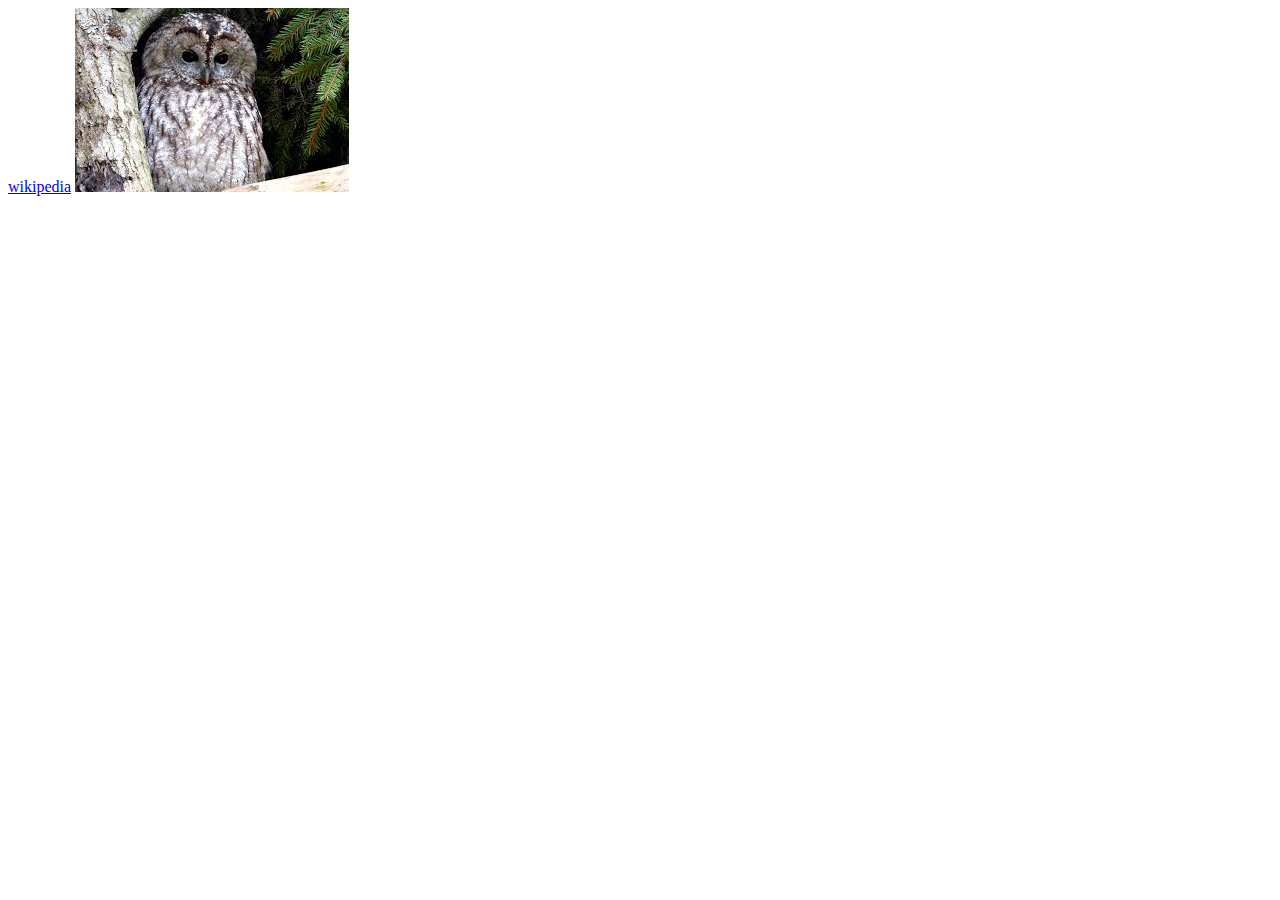
<file: index.html>
<!DOCTYPE html>

<html> 
    <head>
        <title> My school code </title>
    </head>
    <style>

    </style>
    <body>
    <a href="https://en.wikipedia.org/wiki/Main_Page">wikipedia</a>
    <img src="img1.jpg" alt="pūce">
        
    </body>
</html>
</file>
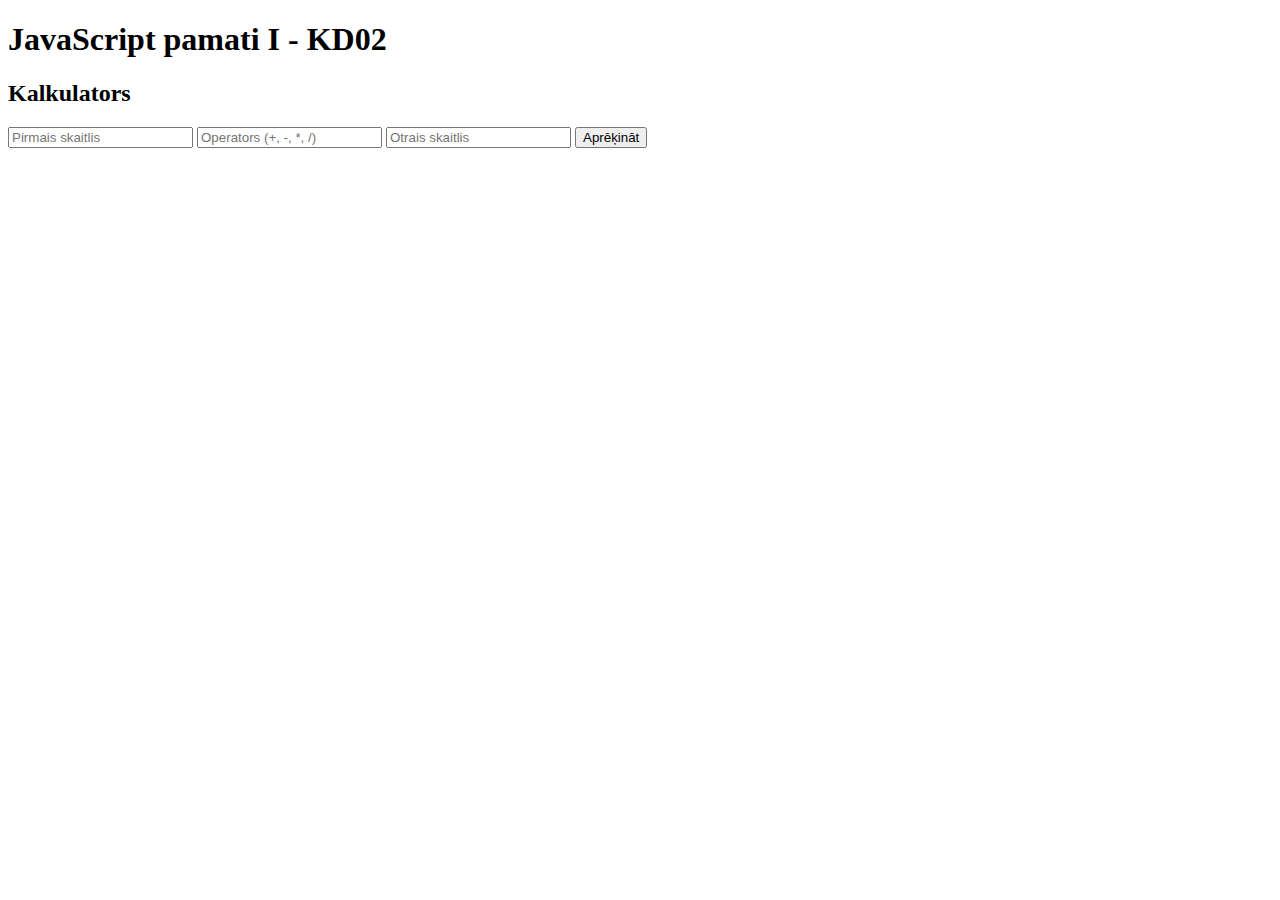
<file: 07.04.2025/index.html>
<!DOCTYPE html>
<html lang="lv">
<head>
    <meta charset="UTF-8">
    <meta name="viewport" content="width=device-width, initial-scale=1.0">
    <title>JavaScript pamati I - KD02</title>
</head>
<body>
    <h1>JavaScript pamati I - KD02</h1>
    
    <!-- Kalkulatora daļa -->
    <h2>Kalkulators</h2>
    <input type="number" id="operand1" placeholder="Pirmais skaitlis">
    <input type="text" id="operator" placeholder="Operators (+, -, *, /)">
    <input type="number" id="operand2" placeholder="Otrais skaitlis">
    <button onclick="calculate()">Aprēķināt</button>
    <h3 id="result"></h3>
    
    <script src="script.js"></script>
</body>
</html>
</file>
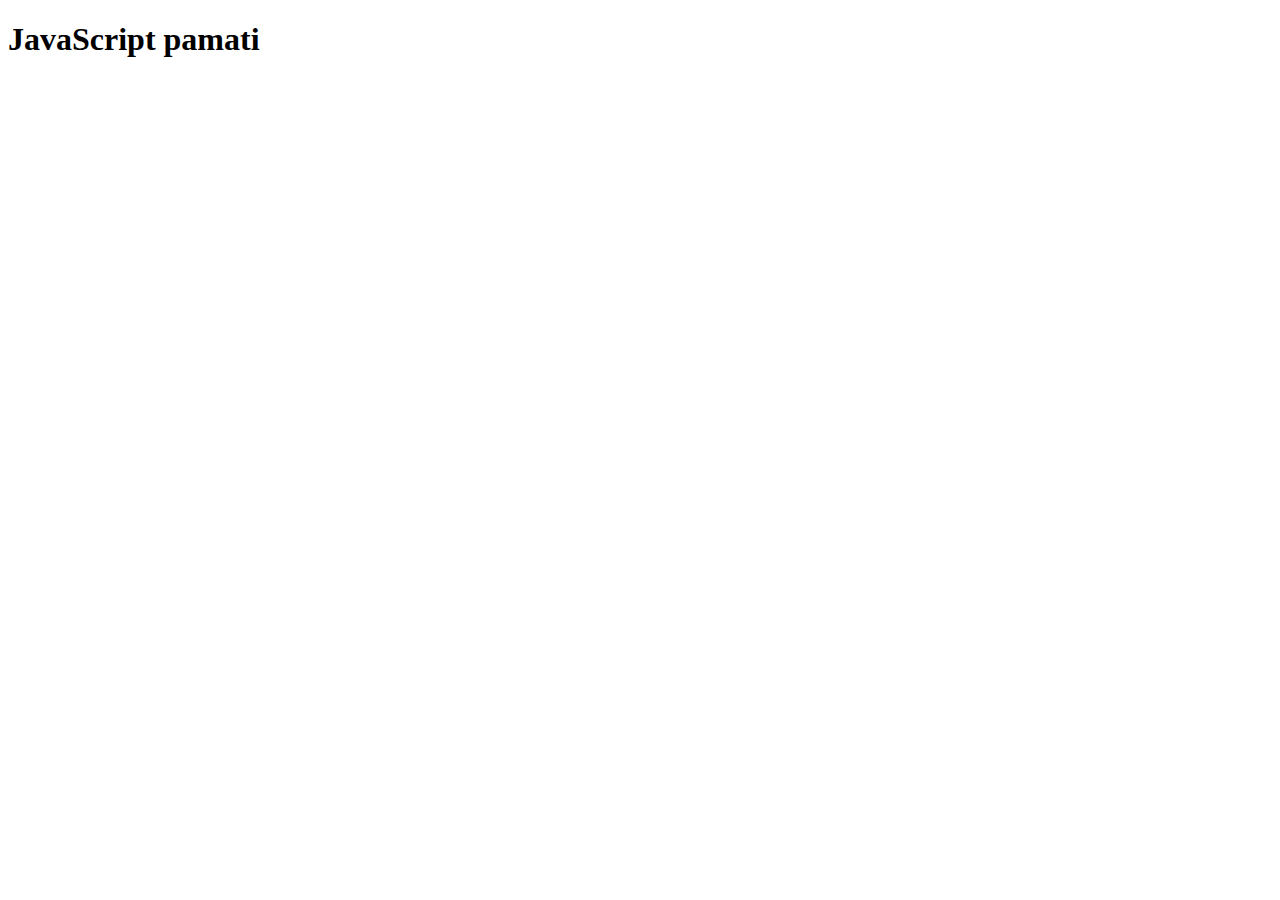
<file: 24.03.2025/index.html>
<!DOCTYPE html>
<html lang="en">
<head>
    <meta charset="UTF-8">
    <meta name="viewport" content="width=device-width, initial-scale=1.0">
    <title>JavaScript pamati</title>
    <script src="script.js"></script>
</head>
<body>
    <h1>JavaScript pamati</h1>
    
</body>
</html>
</file>
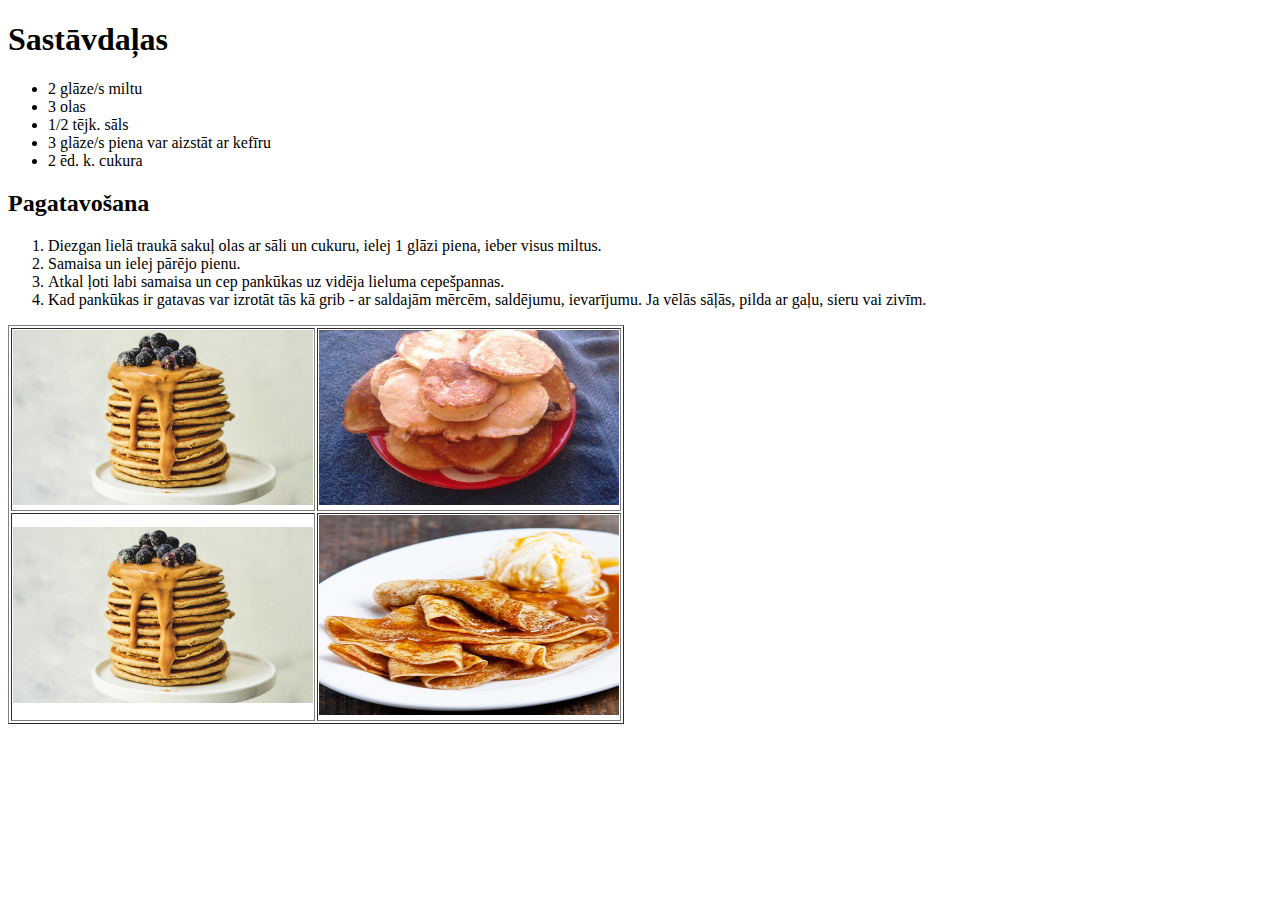
<file: grid.html/index.html>
<!DOCTYPE html>
<html>
    <head>
        <title>Gardās pankūkas</title>
        
    </head>

<body><h1>Sastāvdaļas</h1>
    <ul>
        <li>2 glāze/s miltu</li>
        <li>3 olas</li>
        <li>1/2 tējk. sāls</li>
        <li> 3 glāze/s piena var aizstāt ar kefīru</li>
        <li>2 ēd. k. cukura</li>

    
    </ul>
    <h2>Pagatavošana</h2>
    <ol>
        <li>Diezgan lielā traukā sakuļ olas ar sāli un cukuru, ielej 1 glāzi piena, ieber visus miltus.</li>
        <li>Samaisa un ielej pārējo pienu.</li>
        <li>Atkal ļoti labi samaisa un cep pankūkas uz vidēja lieluma cepešpannas.</li>
        <li> Kad pankūkas ir gatavas var izrotāt tās kā grib - ar saldajām mērcēm, saldējumu, ievarījumu. Ja vēlās sāļās, pilda ar gaļu, sieru vai zivīm.</li>
    </ol>
    <table border="1px">
        <tr>
            <td><img src="1.jpg" width="300"></td>
            <td><img src="2.jpg" width="300"></td>
        </tr>
        <tr>
            <td><img src="3.jpg" width="300"></td>
            <td><img src="4.jpg" width="300" height="200"></td>
        </tr>
    </table>

</body>
</html>
</file>
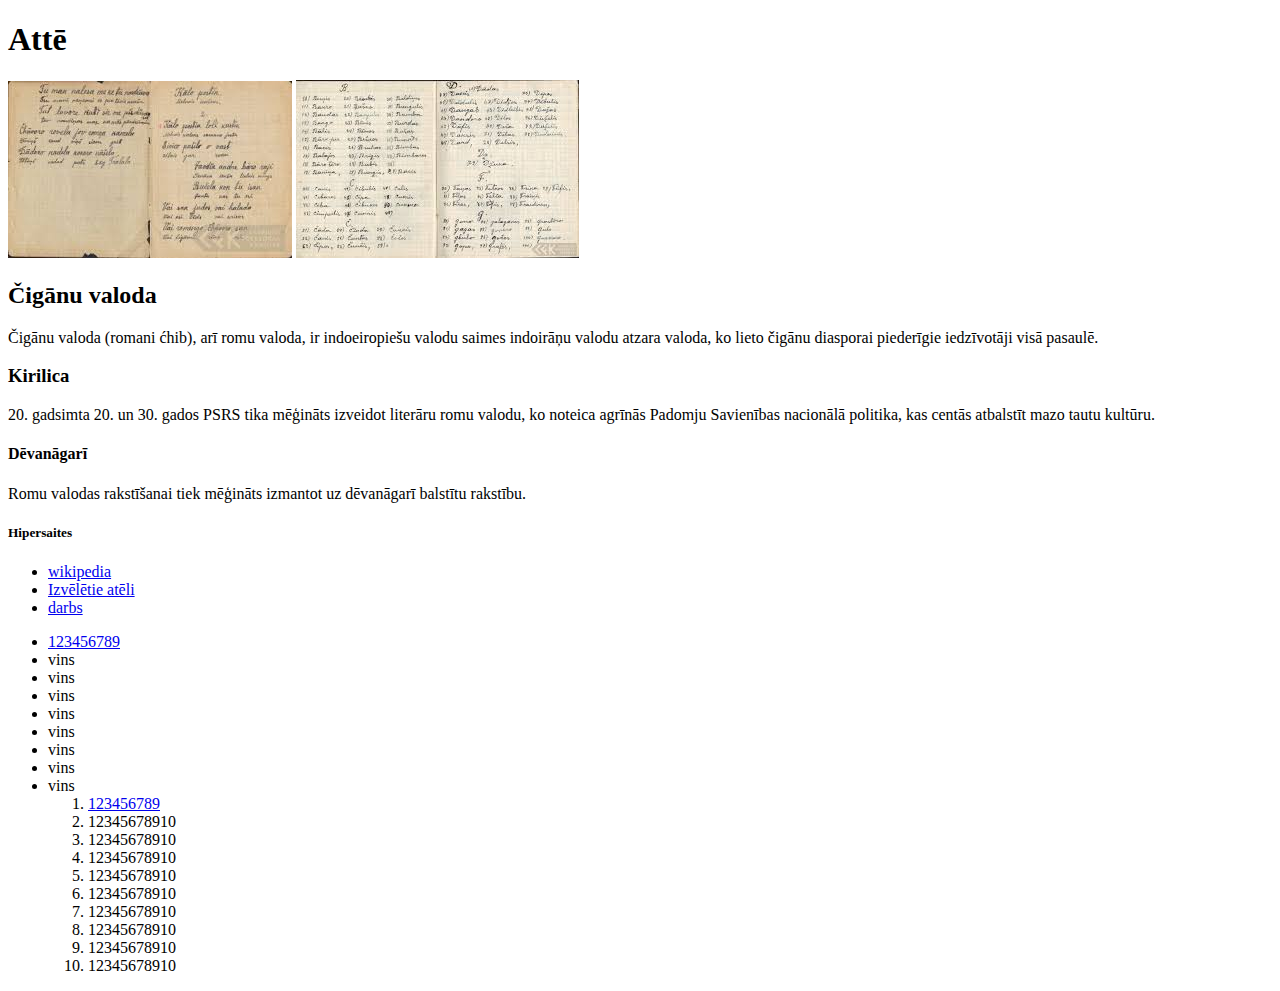
<file: LD01/index.html>
<!DOCTYPE html>
<html>
    <head>
        <title> Iemācīties čīgāņu valod </title>
    </head>
    <style>

    </style>
    </style>
    <body>
    <h1>Attē</h1>
    <img src="img2.jpg" alt="kā raksta čigāniski">
    <img src="img3.jpg" alt="lasāma daļa">
       <h2>Čigānu valoda</h2> 
       <p>Čigānu valoda (romani ćhib), arī romu valoda, ir indoeiropiešu valodu saimes indoirāņu valodu atzara valoda, ko lieto čigānu diasporai piederīgie iedzīvotāji visā pasaulē.</p>
       <h3>Kirilica </h3>
       <p>20. gadsimta 20. un 30. gados PSRS tika mēģināts izveidot literāru romu valodu, ko noteica agrīnās Padomju Savienības nacionālā politika, kas centās atbalstīt mazo tautu kultūru. </p>
       <h4>Dēvanāgarī</h4>
       <p>Romu valodas rakstīšanai tiek mēģināts izmantot uz dēvanāgarī balstītu rakstību.</p>
       <h5>Hipersaites</h5>
       <ul>
        <li><a href="https://lv.wikipedia.org/wiki/%C4%8Cig%C4%81nu_valoda">wikipedia</a></li>
        <li><a href="https://www.google.com/search?sca_esv=fe6507be86e52302&rlz=1C1GCEU_lvLV1094LV1094&sxsrf=ADLYWIIAAXEgV-nSZXc83u24likKiAUong:1728288512780&q=%C4%8Dig%C4%81%C5%86u+%27valoda&udm=2&fbs=[base64]&sa=X&ved=2ahUKEwi6o_626PuIAxU6FBAIHRl3DwAQtKgLegQIERAB&biw=1920&bih=953&dpr=1">Izvēlētie atēli</a></li>
        <li><a href="https://docs.google.com/document/d/15j5Sb_MyyyLhu56rgGOpF4Ru6_4aRGlWIpS-n4h60Lk/edit?pli=1">darbs</a></li>
       </ul>
       <ul>
        <li><a href="https://en.wikipedia.org/wiki/Main_Page">123456789</a></li>
        <li>vins</li>
        <li>vins</li>
        <li>vins</li>
        <li>vins</li>
        <li>vins</li>
        <li>vins</li>
        <li>vins</li>

        <li>vins</li>
        <OL>
            <li><a href="https://en.wikipedia.org/wiki/Main_Page">123456789</a></li>
            <li>12345678910</li>
            <li>12345678910</li>
            <li>12345678910</li>
            <li>12345678910</li>
            <li>12345678910</li>
            <li>12345678910</li>
            <li>12345678910</li>
            <li>12345678910</li>

            <li>12345678910</li>
        </OL>
       </ul>
    </body>
</html>
</file>
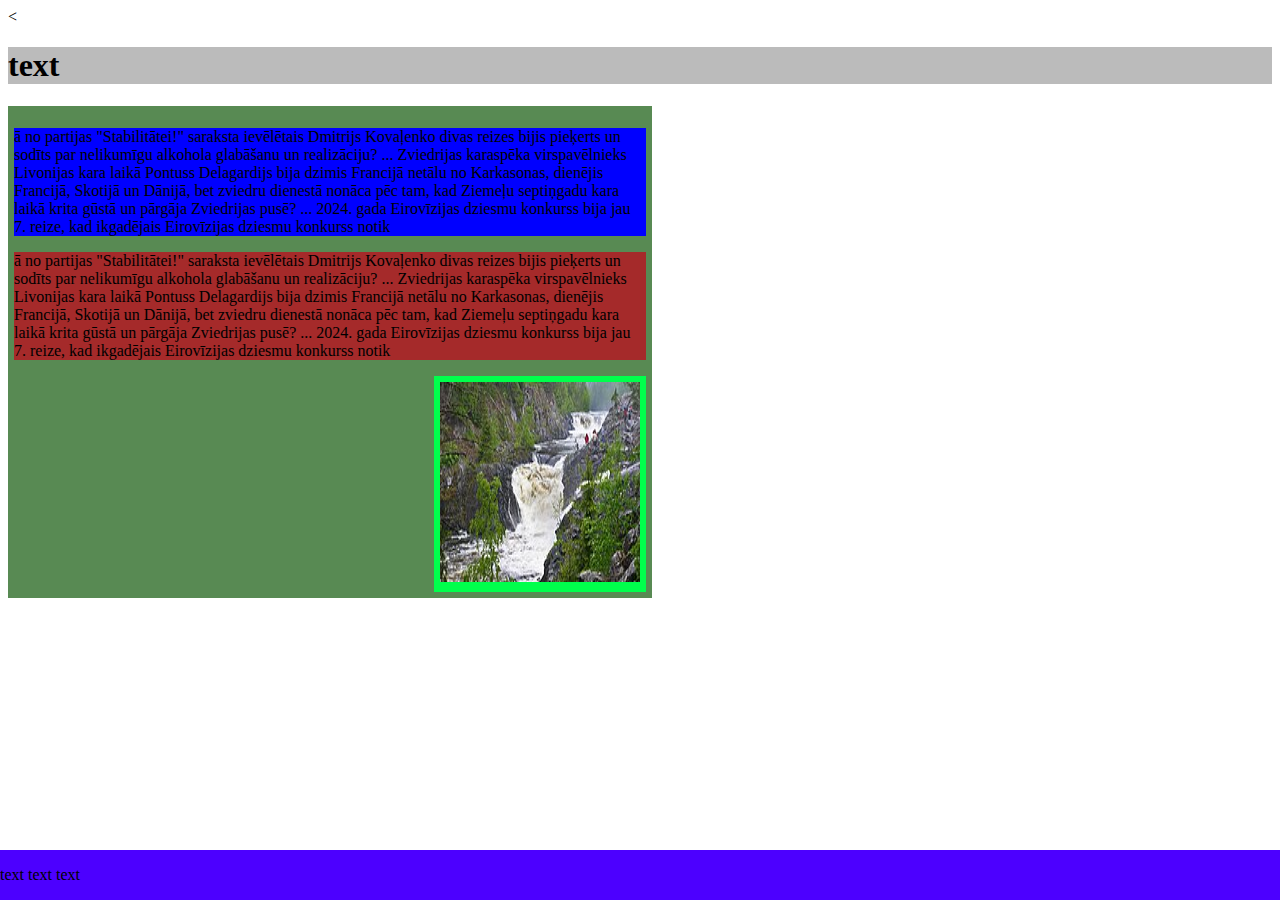
<file: LD03/index.html>
<!DOCTYPE html>
<html lang="lv"><
<head>
    <meta charset="UTF-8">
    <meta name="viewport" content="width=device-width, initial-scale=1.0">
    <title>Document</title>
</head>
<style>
    header {
        background-color: rgb(187, 187, 187);
    }
    nav {
        background-color: rgb(0, 0, 0);
        }
    .main {
         background-color: rgb(255, 0, 0);
    }
    footer {
        position:fixed;
        left: 0;
        bottom: 0;
        width: 100%;
        background-color: rgb(76, 0, 255);
    }
    #right {
        padding: 6px;
        width: 200px;
        float: right;
        text-align: right;
        background-color: rgb(0, 255, 76);
    }
    #left {
        padding: 6px;
        width: 50%;
        float: left;
        background-color: rgb(88, 138, 83);
    }
    #text1 {
        height: 50%;
        background-color: blue;
    }
    #text2{
        height: 50%;
        background-color: brown;
    }

</style>
<body>
    
 
    <header> 
        <h1>text </h1>
    </header>
        <nav>
            <a href="text"></a>
            <a href="text"></a>
            <a href="text"></a>
            <a href="text"></a>
            <a href="text"></a>
            <a href="text"></a>
        </nav>
        <div id="main">
            <div id="left">
                <div id="text1">
                <p>ā no partijas "Stabilitātei!" saraksta ievēlētais Dmitrijs Kovaļenko divas reizes bijis pieķerts un sodīts par nelikumīgu alkohola glabāšanu un realizāciju?
                    ... Zviedrijas karaspēka virspavēlnieks Livonijas kara laikā Pontuss Delagardijs bija dzimis Francijā netālu no Karkasonas, dienējis Francijā, Skotijā un Dānijā, bet zviedru dienestā nonāca pēc tam, kad Ziemeļu septiņgadu kara laikā krita gūstā un pārgāja Zviedrijas pusē?
                    ... 2024. gada Eirovīzijas dziesmu konkurss bija jau 7. reize, kad ikgadējais Eirovīzijas dziesmu konkurss notik</p>
            </div>
            <div id="text2">
                <p>ā no partijas "Stabilitātei!" saraksta ievēlētais Dmitrijs Kovaļenko divas reizes bijis pieķerts un sodīts par nelikumīgu alkohola glabāšanu un realizāciju?
                    ... Zviedrijas karaspēka virspavēlnieks Livonijas kara laikā Pontuss Delagardijs bija dzimis Francijā netālu no Karkasonas, dienējis Francijā, Skotijā un Dānijā, bet zviedru dienestā nonāca pēc tam, kad Ziemeļu septiņgadu kara laikā krita gūstā un pārgāja Zviedrijas pusē?
                    ... 2024. gada Eirovīzijas dziesmu konkurss bija jau 7. reize, kad ikgadējais Eirovīzijas dziesmu konkurss notik</p>
            </div>
            <div id="right">
                <img width="200" height="200" src="img5.jpg"
            </div>

        </div>
        <footer>
            <p>text text text</p>
        </footer>
    </body> 
</html>
</file>
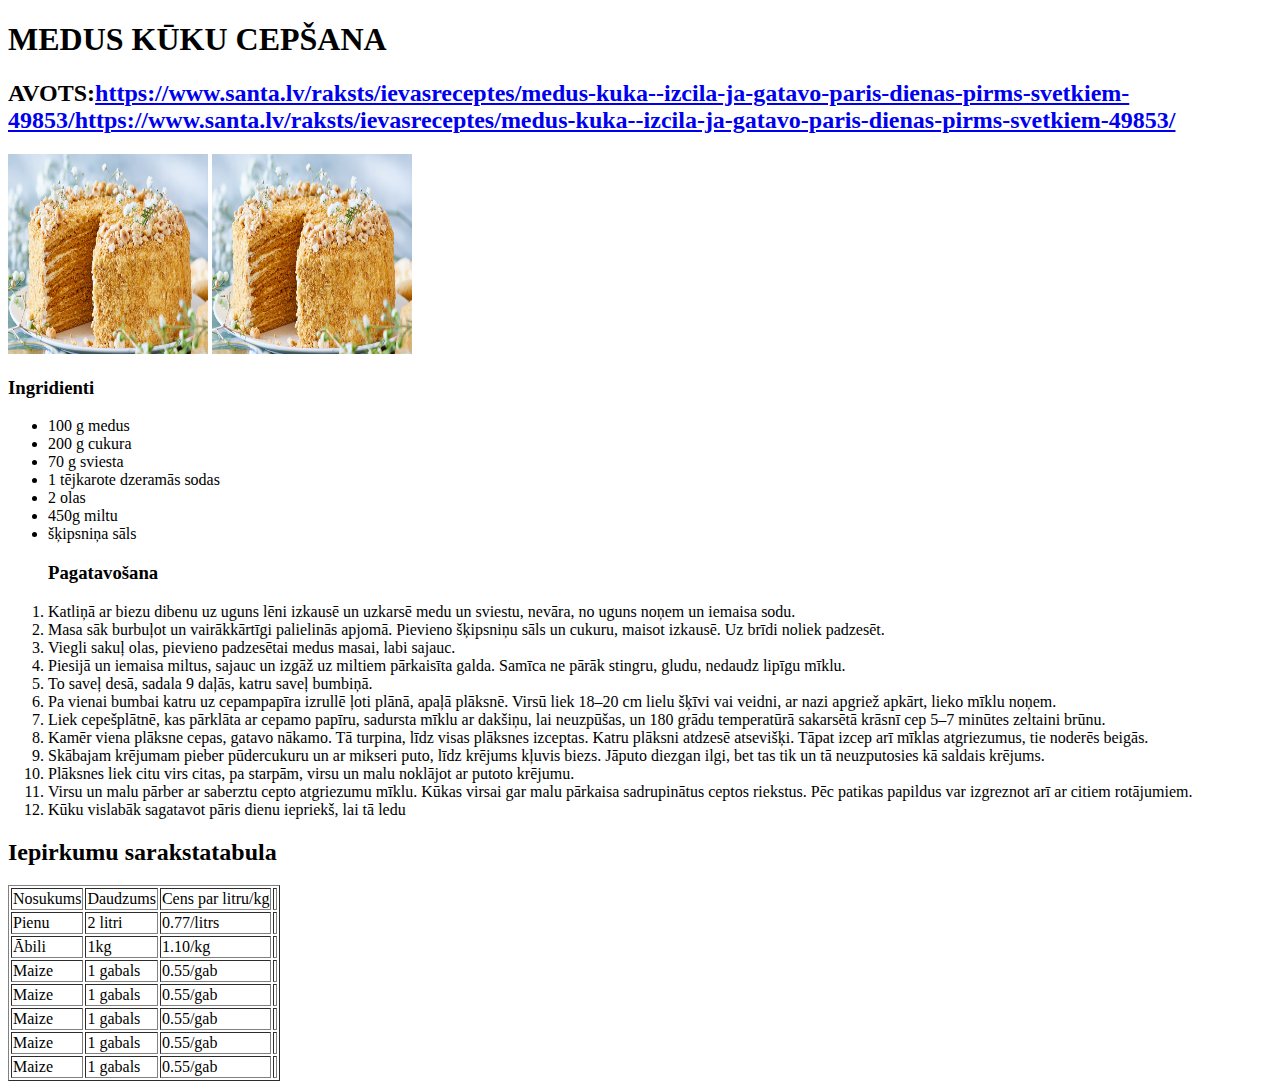
<file: PD.1/index.html>
<!DOCTYPE html>
<html lang="en">
<head>
    <meta charset="UTF-8">
    <meta name="viewport" content="width=device-width, initial-scale=1.0">
    <title>MEDUS KŪKU CEPŠANA</title>
</head>
<body>
    <h1>MEDUS KŪKU CEPŠANA</h1>
    <h2>AVOTS:<a href="https://www.santa.lv/raksts/ievasreceptes/medus-kuka--izcila-ja-gatavo-paris-dienas-pirms-svetkiem-49853/">https://www.santa.lv/raksts/ievasreceptes/medus-kuka--izcila-ja-gatavo-paris-dienas-pirms-svetkiem-49853/https://www.santa.lv/raksts/ievasreceptes/medus-kuka--izcila-ja-gatavo-paris-dienas-pirms-svetkiem-49853/</a> </h2>
   <img src="img77.jpg" height="200px" width="200px">
   <img src="img77.jpg" height="200px" width="200px">
    <h3>Ingridienti</h3>
    <ul>
    <li>100 g medus</li>
      <li>200 g cukura</li>  
       <li>70 g sviesta</li>
        <li>1 tējkarote dzeramās sodas</li>
        <li>2 olas</li>
        <li>450g miltu</li>
        <li>šķipsniņa sāls</li>
    </ul>
    <ol>
        <h3>Pagatavošana</h3>
        <li>Katliņā ar biezu dibenu uz uguns lēni izkausē un uzkarsē medu un sviestu, nevāra, no uguns noņem un iemaisa sodu.</li>
        <li>Masa sāk burbuļot un vairākkārtīgi palielinās apjomā. Pievieno šķipsniņu sāls un cukuru, maisot izkausē. Uz brīdi noliek padzesēt.</li>
        <li>Viegli sakuļ olas, pievieno padzesētai medus masai, labi sajauc.</li>
        <li>Piesijā un iemaisa miltus, sajauc un izgāž uz miltiem pārkaisīta galda. Samīca ne pārāk stingru, gludu, nedaudz lipīgu mīklu.</li>
        <li>To saveļ desā, sadala 9 daļās, katru saveļ bumbiņā.</li>
        <li>Pa vienai bumbai katru uz cepampapīra izrullē ļoti plānā, apaļā plāksnē. Virsū liek 18–20 cm lielu šķīvi vai veidni, ar nazi apgriež apkārt, lieko mīklu noņem.</li>
        <li>Liek cepešplātnē, kas pārklāta ar cepamo papīru, sadursta mīklu ar dakšiņu, lai neuzpūšas, un 180 grādu temperatūrā sakarsētā  krāsnī cep 5–7 minūtes zeltaini brūnu.</li>
        <li>Kamēr viena plāksne cepas, gatavo nākamo. Tā turpina, līdz visas plāksnes izceptas. Katru plāksni atdzesē atsevišķi. Tāpat izcep arī mīklas atgriezumus, tie noderēs beigās.</li>
        <li>Skābajam krējumam pieber pūdercukuru un ar mikseri puto, līdz krējums kļuvis biezs. Jāputo diezgan ilgi, bet tas tik un tā neuzputosies kā saldais krējums.</li>
        <li>Plāksnes liek citu virs citas, pa starpām, virsu un malu noklājot ar putoto krējumu.</li>
        <li>Virsu un malu pārber ar saberztu cepto atgriezumu mīklu. Kūkas virsai gar malu pārkaisa sadrupinātus ceptos riekstus. Pēc patikas papildus var izgreznot arī ar citiem rotājumiem.</li>
        <li>Kūku vislabāk sagatavot pāris dienu iepriekš, lai tā ledu</li>
    </ol>
    <h2>Iepirkumu sarakstatabula</h2>
    <table border="px" >
        <tr>
            <td><d>Nosukums</d></td>
            <td><d>Daudzums</d></td>
            <td><d>Cens par litru/kg</d><td>
        </tr>
        <tr>
            <td><d>Pienu</d></td>
            <td><d>2 litri</d></td>
            <td><d>0.77/litrs</d><td>
        </tr>
        <tr>
            <td><d>Ābili</d></td>
            <td><d>1kg</d></td>
            <td><d>1.10/kg</d><td>
        </tr>
        <tr>
            <td><d>Maize</d></td>
            <td><d>1 gabals</d></td>
            <td><d>0.55/gab</d><td>
        </tr>
        <tr>
            <td><d>Maize</d></td>
            <td><d>1 gabals</d></td>
            <td><d>0.55/gab</d><td>
        </tr>
        <tr>
            <td><d>Maize</d></td>
            <td><d>1 gabals</d></td>
            <td><d>0.55/gab</d><td>
        </tr>
        <tr>
            <td><d>Maize</d></td>
            <td><d>1 gabals</d></td>
            <td><d>0.55/gab</d><td>
        </tr>
        <tr>
            <td><d>Maize</d></td>
            <td><d>1 gabals</d></td>
            <td><d>0.55/gab</d><td>
        </tr>
        
    
    </table>
</body>
</html>
</file>
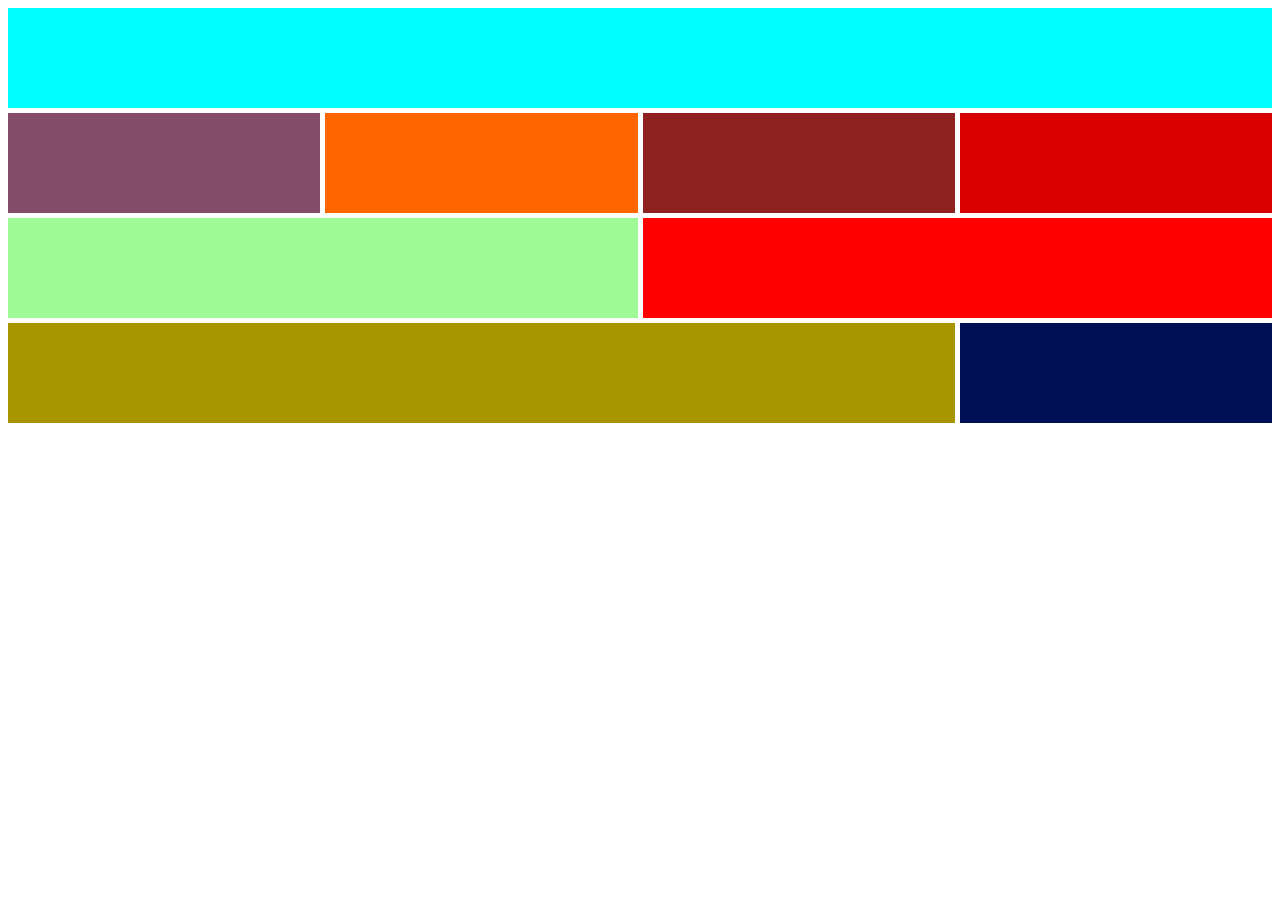
<file: darbs1/grid.html>
<!DOCTYPE html>
<html lang="en">
<head>
    <meta charset="UTF-8">
    <meta name="viewport" content="width=device-width, initial-scale=1.0">
    <title>Document</title>
    <link rel="stylesheet" href="grid-style.css">
</head>
<body>
    <div id="main-computer">
        <div id="item1"></div>
        <div id="item2"></div>
        <div id="item3"></div>
        <div id="item4"></div>
        <div id="item5"></div>
        <div id="item6"></div>
        <div id="item7"></div>
        <div id="item8"></div>
        <div id="item9"></div>
      
    
    </div>
    
</body>
</html>
</file>
<file: darbs1/grid-style.css>
#main-computer{
    display: grid;
    grid-template-columns: 1FR 1FR 1FR 1fr  ;
    grid-template-rows: 100px 100px 100px 100px ;
    gap: 5px;
    background-color: rgba(0, 0, 0, 0);
}
  


#item1{
      grid-column-start:1 ;
      grid-column-end: 5;
    background-color: rgb(0, 255, 255);
}
#item2{
    grid-row-start:2 ;
    grid-row-end: 3;
    gap: 5px;
    background-color: rgb(131, 76, 104);
}
#item3{
    background-color: rgb(255, 102, 0);
}
#item4{
    background-color: rgb(143, 33, 33);
}
#item5{
    background-color: rgb(216, 0, 0);
}
#item6{
    background-color: rgb(157, 250, 149);
    grid-column-start:1 ;
    grid-column-end: 3;
   
}
#item7{
    background-color: red;
    grid-column-start: 3 ;
    grid-column-end: 5;
}
#item8{
    background-color: rgb(167, 150, 0);
    grid-column-start:1 ;
    grid-column-end: 4;
}
#item9{
    background-color: rgb(0, 16, 85);
    
}
</file>
